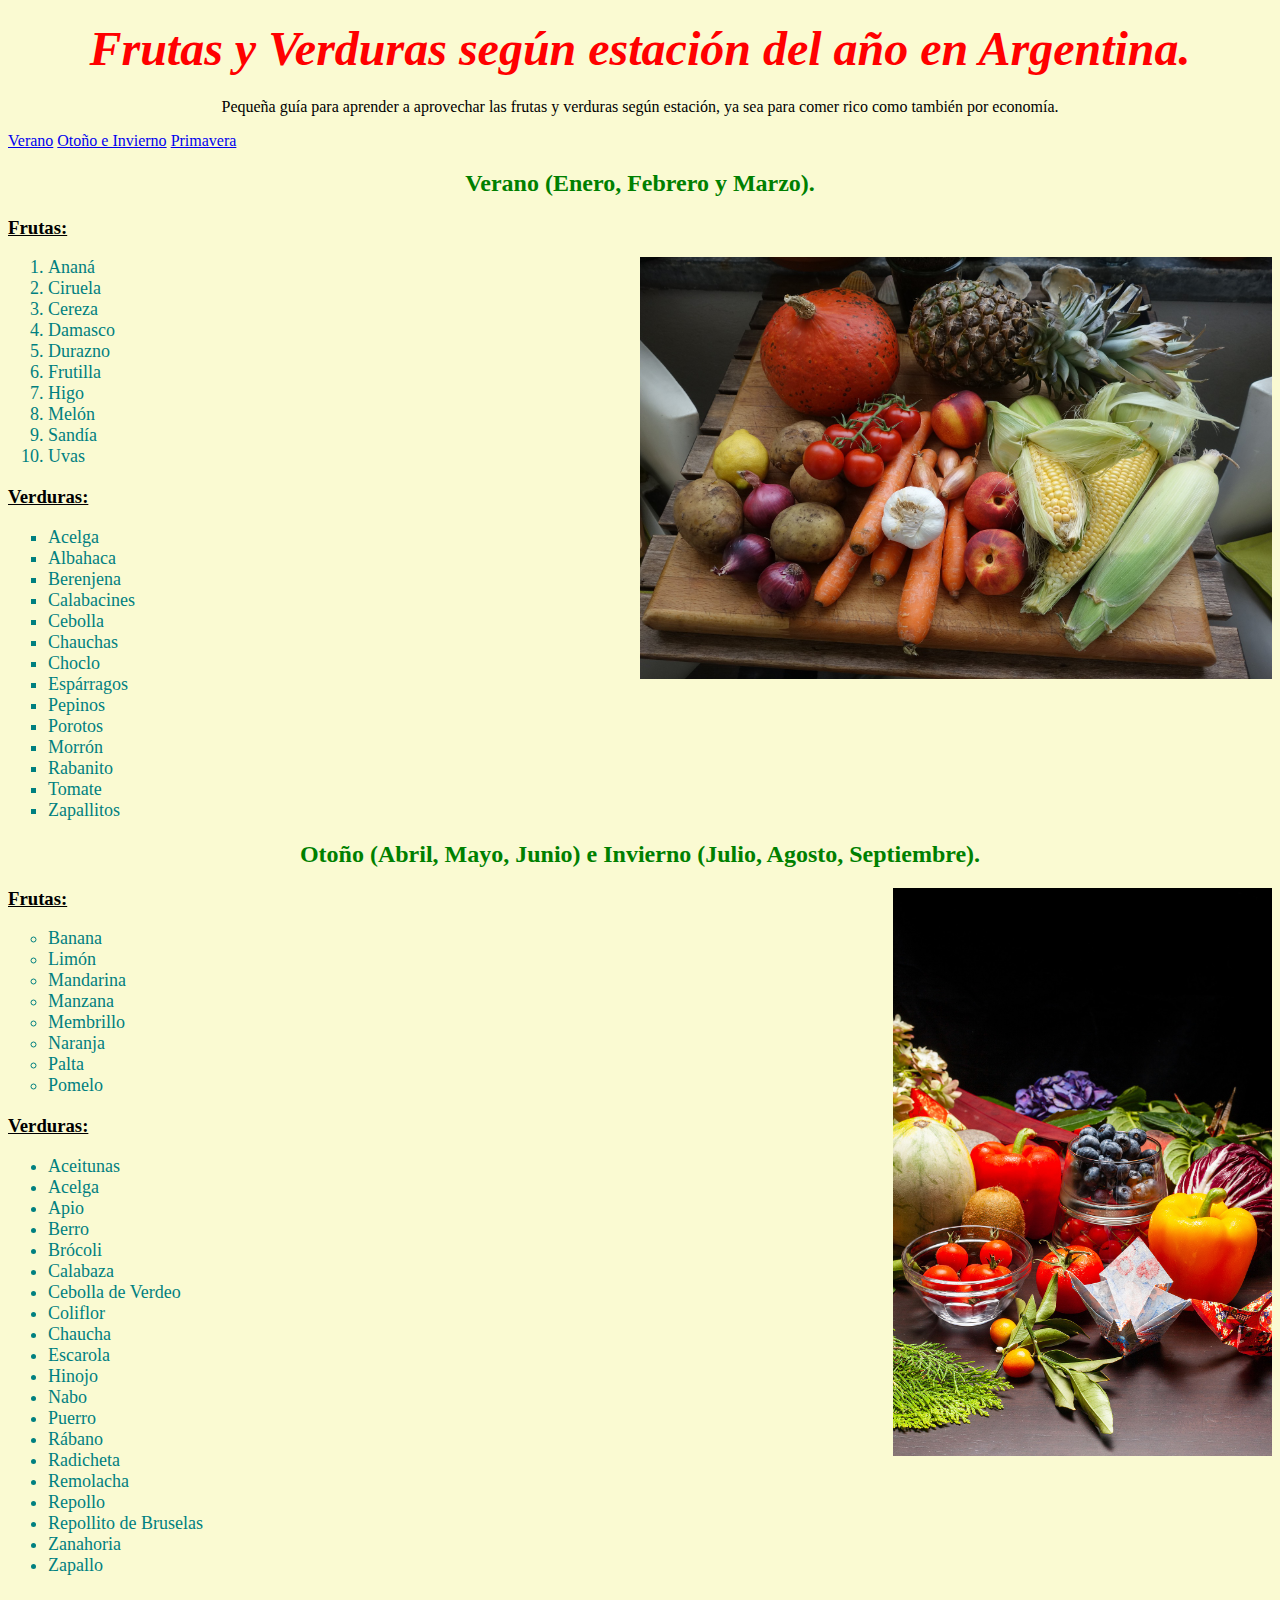
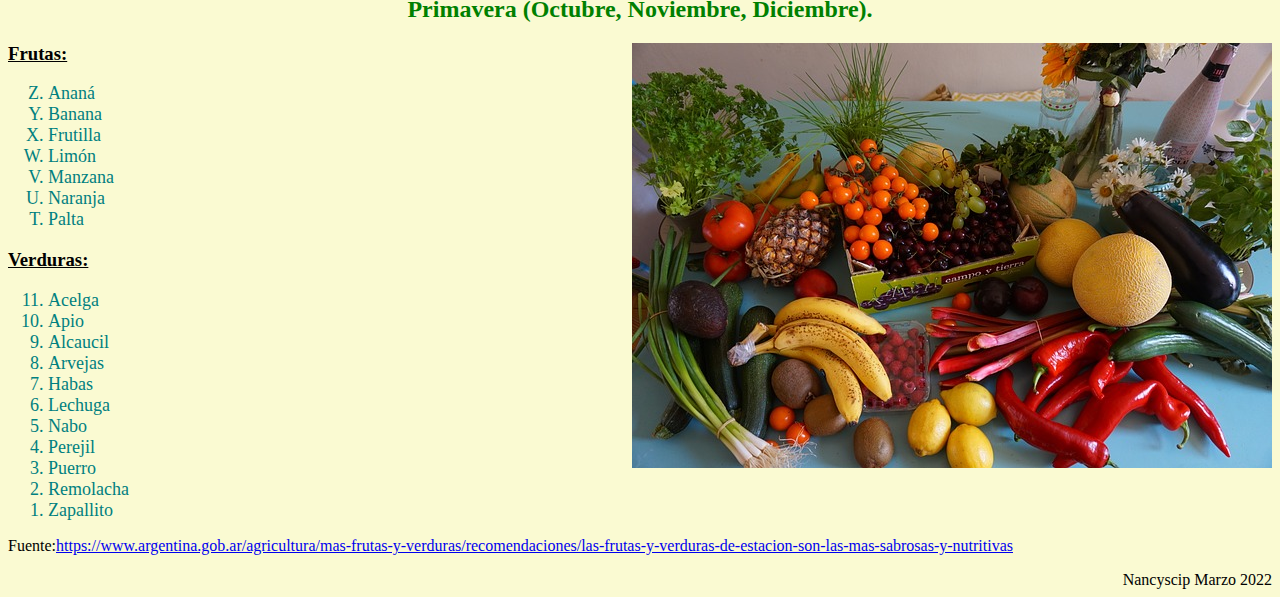
<file: index.html>
<!DOCTYPE html>
<html lang="en">
    <head>
        <meta charset="utf-8">
        <title>Verduras y frutas según estación.</title>
    </head>
    <body bgcolor="#FAFAD2">
<h1 align="center"><i><font color="red" size="7">Frutas y Verduras según estación del año en Argentina.</font></i></h1>
<p align="center">Pequeña guía para aprender a aprovechar las frutas y verduras según estación, ya sea para comer rico como también por economía.</p>
<nav>
    <a href="#Verano">Verano</a>
    <a href="#Otoño">Otoño e Invierno</a>
    <a href="#Primavera">Primavera</a>
</nav>
        <h2 id="Verano" align="center"><b><font color="green">Verano (Enero, Febrero y Marzo).</font></b></h2>
        <h3><u>Frutas:</u></h3>
        <img src="verdhoriz_1920.jpg" width="50%" height="40%" align="right">
        <ol><font color="teal" size="4">
            <li>Ananá</li>
            <li>Ciruela</li>
            <li>Cereza</li>
            <li>Damasco</li>
            <li>Durazno</li>
            <li>Frutilla</li>
            <li>Higo</li>
            <li>Melón</li>
            <li>Sandía</li>
            <li>Uvas</li>
        </font>
        </ol>
        <h3><u>Verduras:</u></h3>
<ul type="square"><font color="teal" size="4">
<li>Acelga</li>
<li>Albahaca</li>
<li>Berenjena</li>
<li>Calabacines</li>
<li>Cebolla</li>
<li>Chauchas</li>
<li>Choclo</li>
<li>Espárragos</li>
<li>Pepinos</li>
<li>Porotos</li>
<li>Morrón</li>
<li>Rabanito</li>
<li>Tomate</li>
<li>Zapallitos</li>
</font>
</ul>
<h2 id="Otoño" align="center"><b><font color="green">Otoño (Abril, Mayo, Junio) e Invierno (Julio, Agosto, Septiembre).</font></b></h2>
<img src="vegetablevert_1920.jpg" width="30%" height="20%" align="right">
<h3><u>Frutas:</u></h3>
<ul type="circle"><font color="teal" size="4">
<li>Banana</li>
<li>Limón</li>
<li>Mandarina</li>
<Li>Manzana</Li>
<li>Membrillo</li>
<li>Naranja</li>
<li>Palta</li>
<li>Pomelo</li>
</font>
</ul>
<h3><u>Verduras:</u></h3>
<ul type="disk"><font color="teal" size="4">
    <li>Aceitunas</li>
    <li>Acelga</li>
    <li>Apio</li>
    <li>Berro</li>
    <li>Brócoli</li>
    <li>Calabaza</li>
    <li>Cebolla de Verdeo</li>
    <li>Coliflor</li>
    <li>Chaucha</li>
    <li>Escarola</li>
    <li>Hinojo</li>
    <li>Nabo</li>
    <li>Puerro</li>
    <li>Rábano</li>
    <li>Radicheta</li>
    <li>Remolacha</li>
    <li>Repollo</li>
    <li>Repollito de Bruselas</li>
    <li>Zanahoria</li>
    <li>Zapallo</li>
    </font>
</ul>
<h2 id="Primavera" align="center"><b><font color="green">Primavera (Octubre, Noviembre, Diciembre).</font></b></h2>
<img src="verd_640.jpg" align="right">
<h3><u>Frutas:</u></h3>
<ol reversed type="A" start="26"><font color="teal" size="4">
<li>Ananá</li>
<li>Banana</li>
<li>Frutilla</li>
<li>Limón</li>
<li>Manzana</li>
<li>Naranja</li>
<li>Palta</li>
</font>
</ol>
<h3><u>Verduras:</u></h3>
<ol reversed type="1"><font color="teal" size="4">
    <li>Acelga</li>
    <li>Apio</li>
    <li>Alcaucil</li>
    <li>Arvejas</li>
    <li>Habas</li>
    <li>Lechuga</li>
    <li>Nabo</li>
    <li>Perejil</li>
    <li>Puerro</li>
    <li>Remolacha</li>
    <li>Zapallito</li>
    </font>
</ol>
<p>Fuente:<a href="https://www.argentina.gob.ar/agricultura/mas-frutas-y-verduras/recomendaciones/las-frutas-y-verduras-de-estacion-son-las-mas-sabrosas-y-nutritivas">https://www.argentina.gob.ar/agricultura/mas-frutas-y-verduras/recomendaciones/las-frutas-y-verduras-de-estacion-son-las-mas-sabrosas-y-nutritivas</a></p>
    </body>
    <footer align="right">Nancyscip Marzo 2022</footer>
</html>
</file>
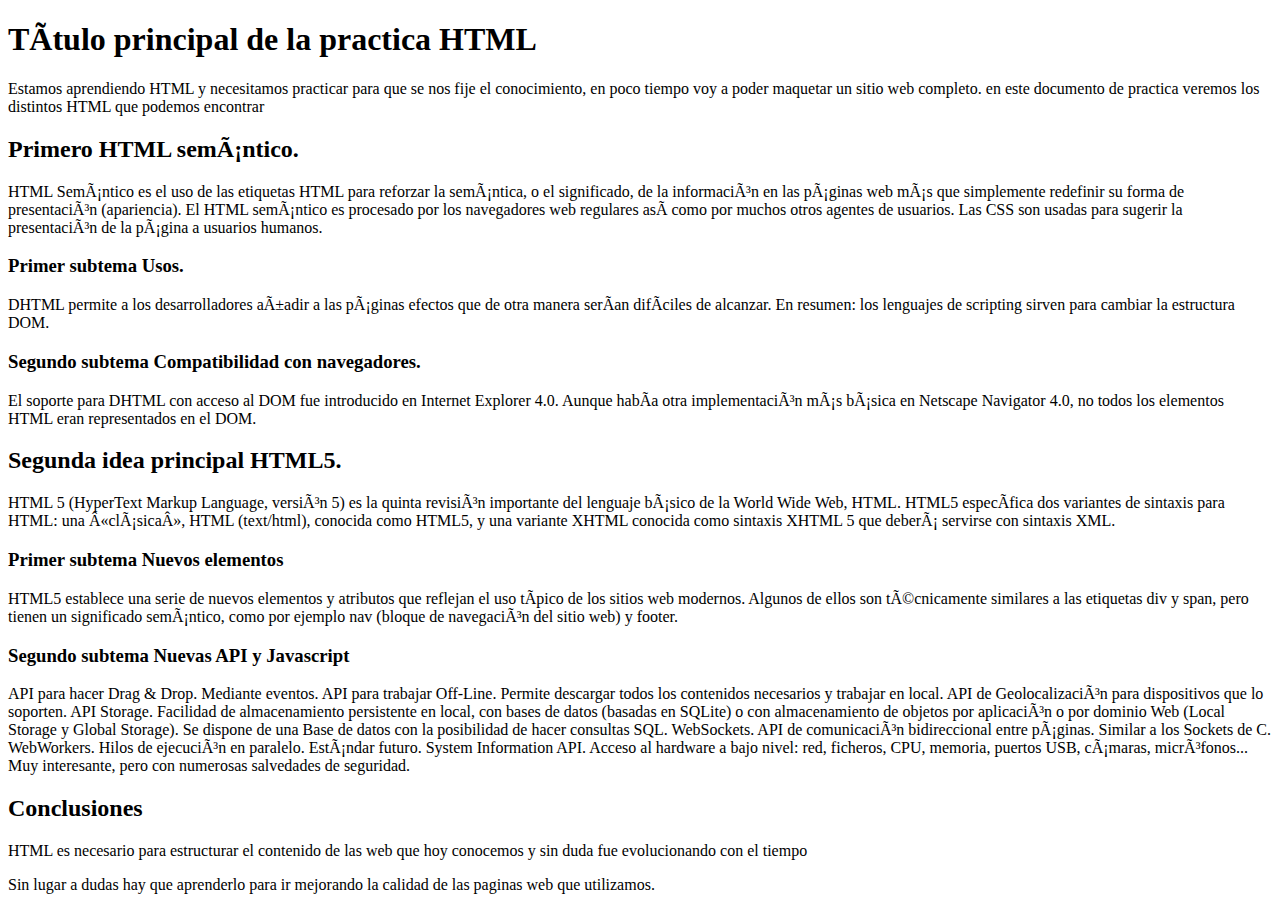
<file: practicas html/index.html>
<!DOCTYPE html>
<html lang="en">
    <head>
    <meta charset="uft-8">
    <title>Práctica Encabezados</title>
    </head>
    <body>
        <header>
        <h1><b>Título principal de la practica HTML</b></h1>
    </header>
        <p>Estamos aprendiendo HTML y necesitamos practicar para que se nos fije el conocimiento, en poco tiempo voy a poder maquetar un sitio web completo. en este documento de practica veremos los distintos HTML que podemos encontrar </p>
<h2><b>Primero HTML semántico.</b></h2>
<p>HTML Semántico es el uso de las etiquetas HTML para reforzar la semántica, o el significado, de la información en las páginas web más que simplemente redefinir su forma de presentación (apariencia). El HTML semántico es procesado por los navegadores web regulares así como por muchos otros agentes de usuarios. Las CSS son usadas para sugerir la presentación de la página a usuarios humanos.</p>
<h3><b>Primer subtema Usos.</b></h3>
<p>DHTML permite a los desarrolladores añadir a las páginas efectos que de otra manera serían difíciles de alcanzar. En resumen: los lenguajes de scripting sirven para cambiar la estructura DOM.</p>
<h3><b>Segundo subtema Compatibilidad con navegadores.</b></h3>
<p>El soporte para DHTML con acceso al DOM fue introducido en Internet Explorer 4.0. Aunque había otra implementación más básica en Netscape Navigator 4.0, no todos los elementos HTML eran representados en el DOM.</p>
<h2><b>Segunda idea principal HTML5.</b></h2>
<p>HTML 5 (HyperText Markup Language, versión 5) es la quinta revisión importante del lenguaje básico de la World Wide Web, HTML. HTML5 específica dos variantes de sintaxis para HTML: una «clásica», HTML (text/html), conocida como HTML5, y una variante XHTML conocida como sintaxis XHTML 5 que deberá servirse con sintaxis XML.</p>
<h3><b>Primer subtema Nuevos elementos</b></h3>
<p>HTML5 establece una serie de nuevos elementos y atributos que reflejan el uso típico de los sitios web modernos. Algunos de ellos son técnicamente similares a las etiquetas div y span, pero tienen un significado semántico, como por ejemplo nav (bloque de navegación del sitio web) y footer.</p>
<h3><b>Segundo subtema Nuevas API y Javascript</b></h3>
<p>API para hacer Drag & Drop. Mediante eventos.
    API para trabajar Off-Line. Permite descargar todos los contenidos necesarios y trabajar en local.
    API de Geolocalización para dispositivos que lo soporten.
    API Storage. Facilidad de almacenamiento persistente en local, con bases de datos (basadas en SQLite) o con almacenamiento de objetos por aplicación o por dominio Web (Local Storage y Global Storage). Se dispone de una Base de datos con la posibilidad de hacer consultas SQL.
    WebSockets. API de comunicación bidireccional entre páginas. Similar a los Sockets de C.
    WebWorkers. Hilos de ejecución en paralelo.
    Estándar futuro. System Information API. Acceso al hardware a bajo nivel: red, ficheros, CPU, memoria, puertos USB, cámaras, micrófonos... Muy interesante, pero con numerosas salvedades de seguridad.</p>
    <h2><b>Conclusiones</b></h2>
    <p>HTML es necesario para estructurar el contenido de las web que hoy conocemos y sin duda fue evolucionando con el tiempo</p>
    <p>Sin lugar a dudas hay que aprenderlo para ir mejorando la calidad de las paginas web que utilizamos.</p>
    </body>
</html>
</file>
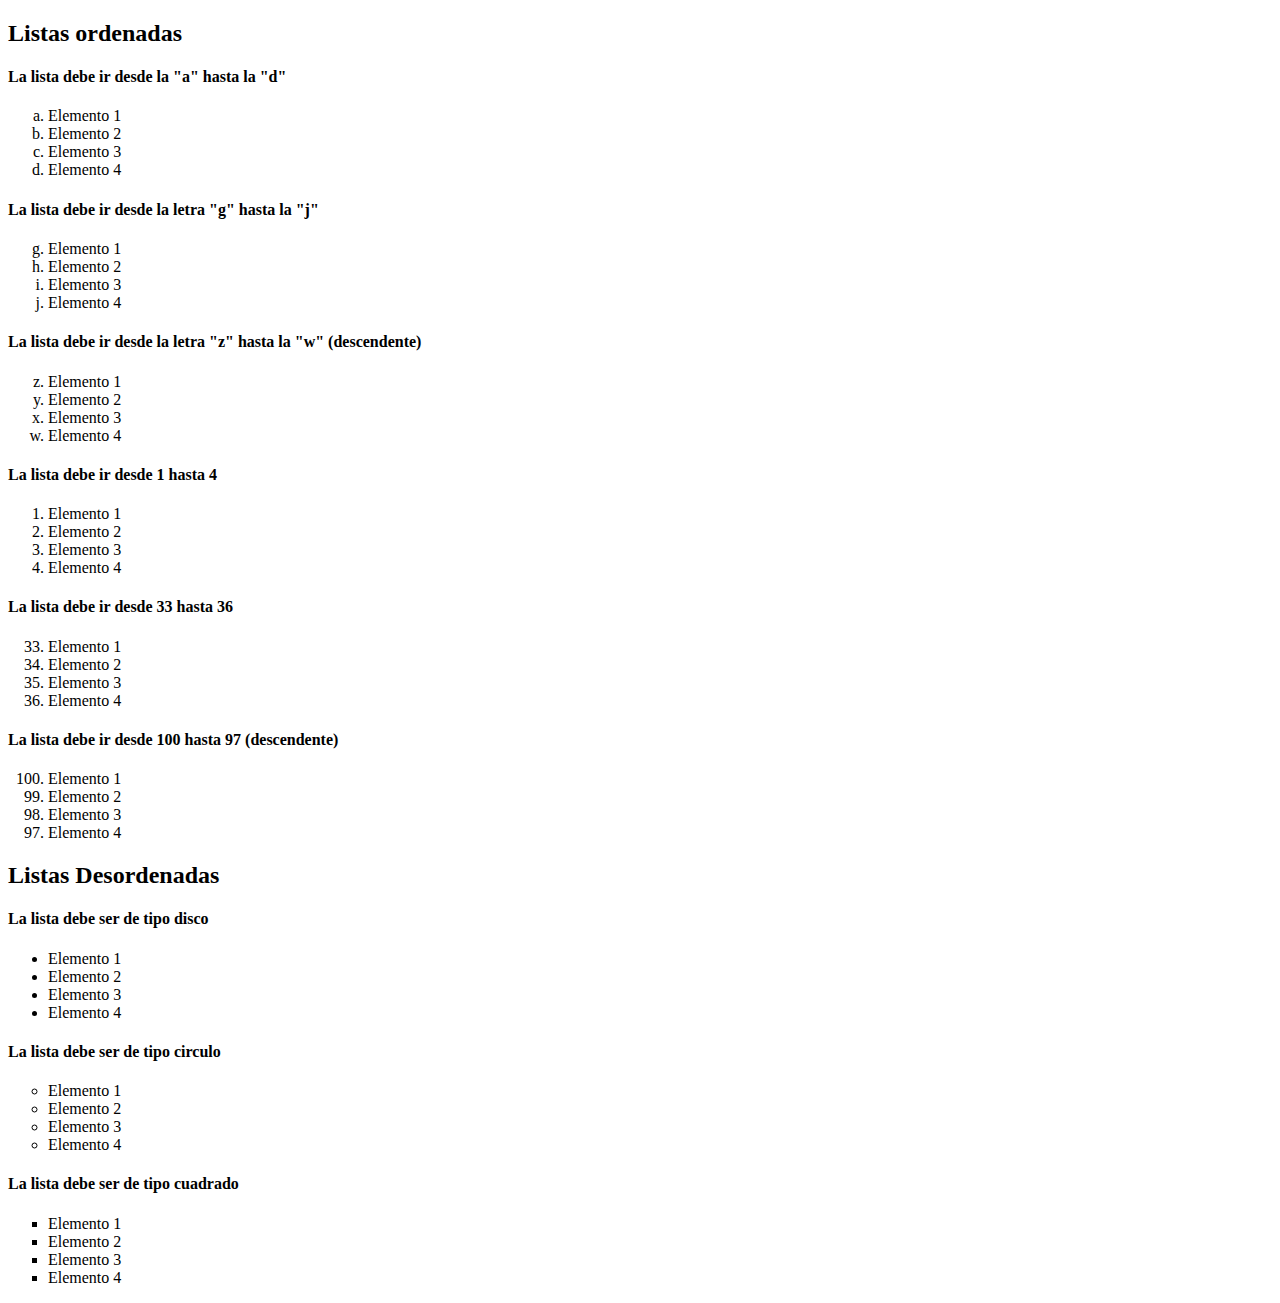
<file: lista.html>
<!DOCTYPE html>
<html>

<head>
  <meta charset="UTF-8">
  <title>Resolución ejercicio etiquetas de encabezados html</title>
  <meta content="author" content="francesc ricart">
</head>

<body>

<h2>Listas ordenadas</h2>
<h4>La lista debe ir desde la "a" hasta la "d"</h4>
<ol type="a">
  <li>Elemento 1</li>
  <li>Elemento 2</li>  
  <li>Elemento 3</li> 
  <li>Elemento 4</li> 
</ol>

<h4>La lista debe ir desde la letra "g" hasta la "j"</h4>
<ol type="a" start="7">
    <li>Elemento 1</li>  
    <li>Elemento 2</li>  
    <li>Elemento 3</li>  
    <li>Elemento 4</li>  
</ol> 

<h4>La lista debe ir desde la letra "z" hasta la "w" (descendente)</h4>
<ol reversed type="a" start="26">
<li>Elemento 1</li>  
<li>Elemento 2</li>  
<li>Elemento 3</li>  
<li>Elemento 4</li>  
</ol>
<h4>La lista debe ir desde 1 hasta 4</h4>
<ol>
   <li>Elemento 1</li>  
   <li>Elemento 2</li>  
   <li>Elemento 3</li>  
   <li>Elemento 4</li> 
</ol>  
<h4>La lista debe ir desde 33 hasta 36 </h4>
<ol start="33">
    <li>Elemento 1</li>  
    <li>Elemento 2</li> 
    <li>Elemento 3</li>  
    <li>Elemento 4</li> 
</ol>
<h4>La lista debe ir desde 100 hasta 97 (descendente) </h4>
<ol reversed start="100">
    <li>Elemento 1</li>  
    <li>Elemento 2</li>  
    <li>Elemento 3</li>  
    <li>Elemento 4</li>  
</ol> 
   <h2>Listas Desordenadas</h2>

   <h4>La lista debe ser de tipo disco </h4>
 <ul type="disc">
        <li>Elemento 1</li>  		
        <li>Elemento 2</li>  
        <li>Elemento 3</li>  
        <li>Elemento 4</li>  
        </ul>   
   <h4>La lista debe ser de tipo circulo</h4>
   <ul type="circle">
    <li>Elemento 1</li>  		
    <li>Elemento 2</li>  
    <li>Elemento 3</li>  
    <li>Elemento 4</li> 
    </ul> 
   <h4>La lista debe ser de tipo cuadrado</h4>
 <ul type="square">
         <li>Elemento 1</li>  		
         <li>Elemento 2</li>  
         <li>Elemento 3</li>  
         <li>Elemento 4</li>  
        </ul>
</body>

</html>
</file>
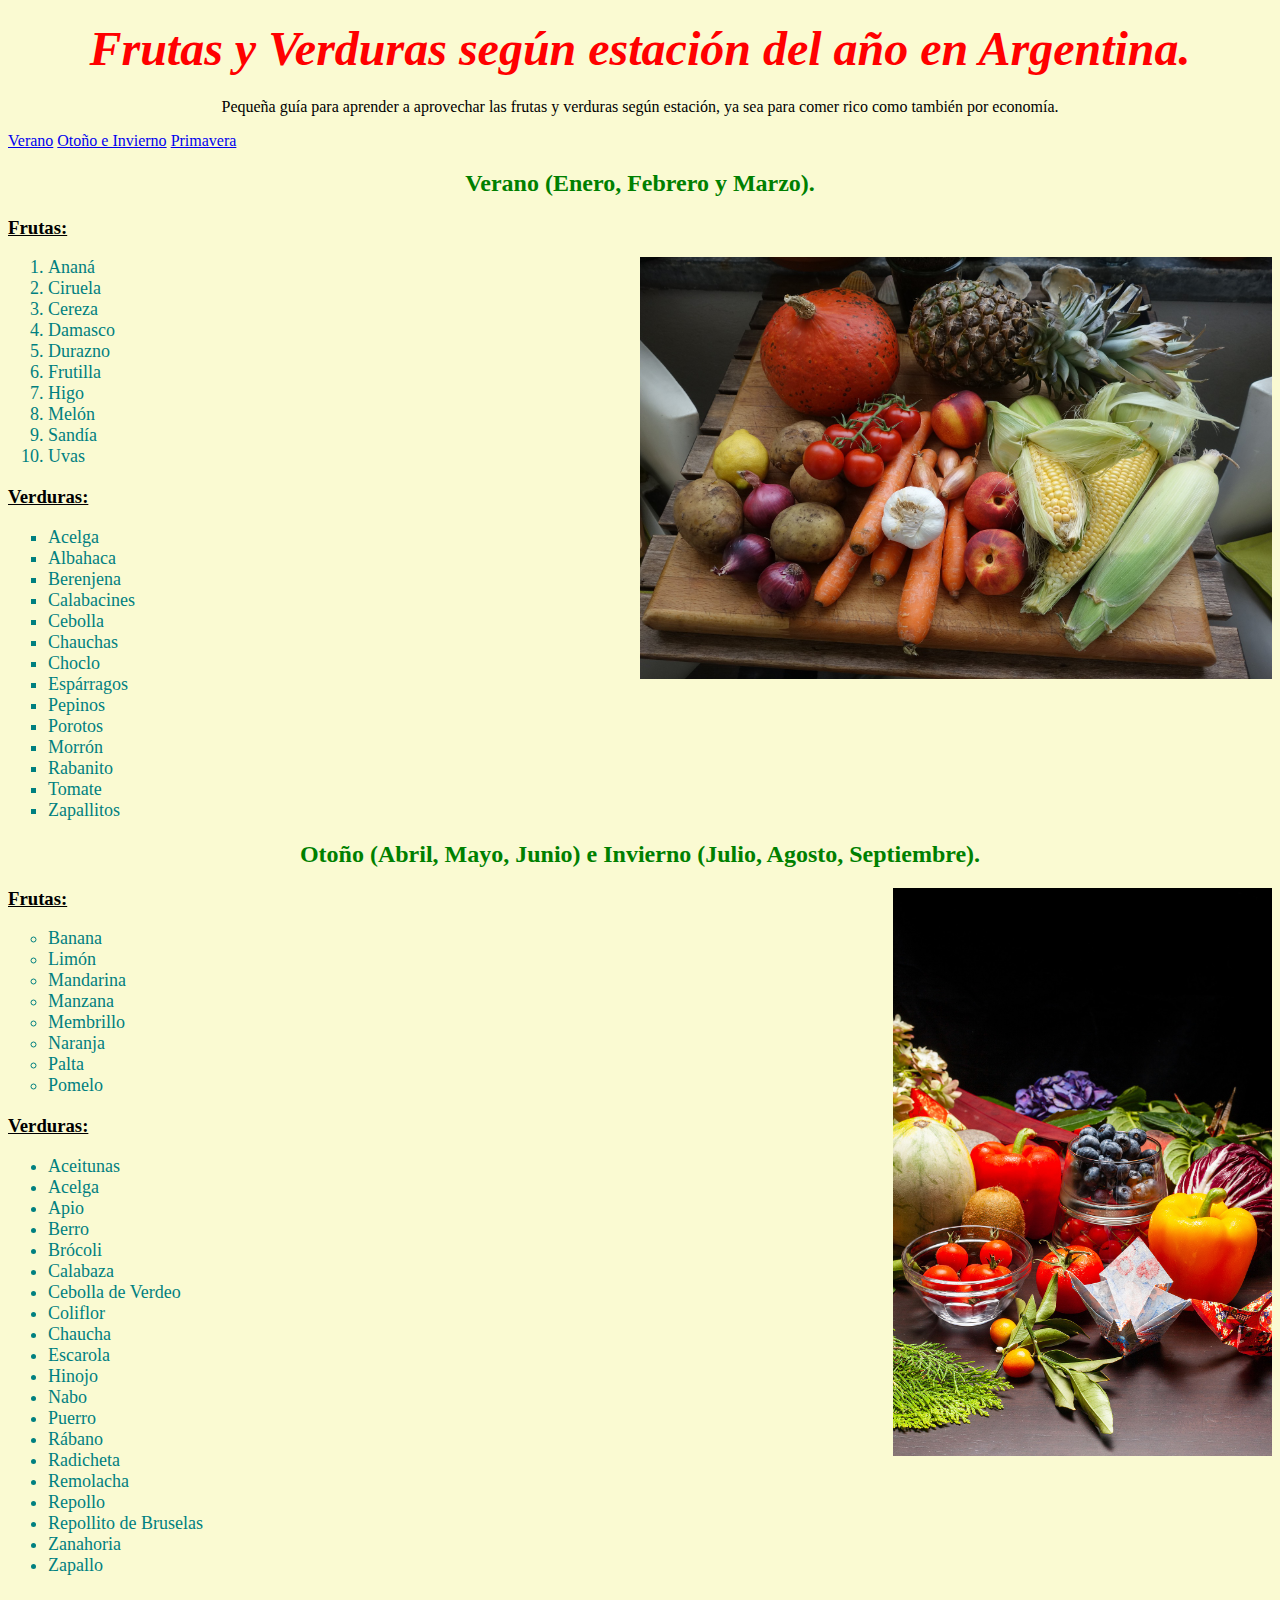
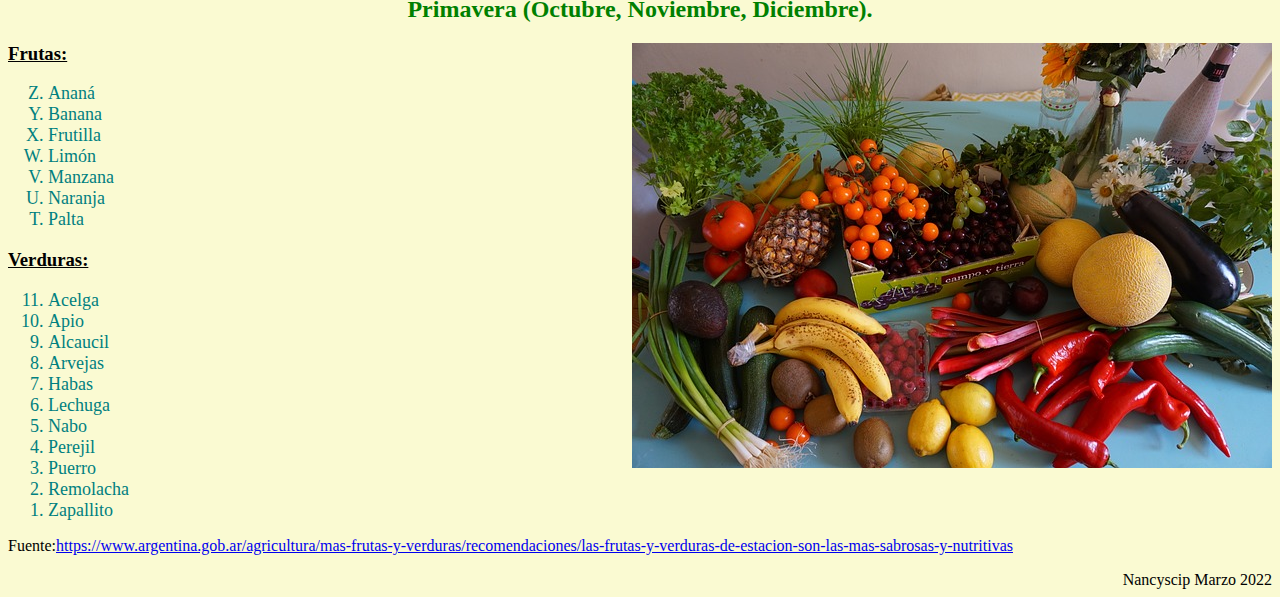
<file: verdurasyfrutas.html>
<!DOCTYPE html>
<html lang="en">
    <head>
        <meta charset="utf-8">
        <title>Verduras y frutas según estación.</title>
    </head>
    <body bgcolor="#FAFAD2">
<h1 align="center"><i><font color="red" size="7">Frutas y Verduras según estación del año en Argentina.</font></i></h1>
<p align="center">Pequeña guía para aprender a aprovechar las frutas y verduras según estación, ya sea para comer rico como también por economía.</p>
<nav>
    <a href="#Verano">Verano</a>
    <a href="#Otoño">Otoño e Invierno</a>
    <a href="#Primavera">Primavera</a>
</nav>
        <h2 id="Verano" align="center"><b><font color="green">Verano (Enero, Febrero y Marzo).</font></b></h2>
        <h3><u>Frutas:</u></h3>
        <img src="verdhoriz_1920.jpg" width="50%" height="40%" align="right">
        <ol><font color="teal" size="4">
            <li>Ananá</li>
            <li>Ciruela</li>
            <li>Cereza</li>
            <li>Damasco</li>
            <li>Durazno</li>
            <li>Frutilla</li>
            <li>Higo</li>
            <li>Melón</li>
            <li>Sandía</li>
            <li>Uvas</li>
        </font>
        </ol>
        <h3><u>Verduras:</u></h3>
<ul type="square"><font color="teal" size="4">
<li>Acelga</li>
<li>Albahaca</li>
<li>Berenjena</li>
<li>Calabacines</li>
<li>Cebolla</li>
<li>Chauchas</li>
<li>Choclo</li>
<li>Espárragos</li>
<li>Pepinos</li>
<li>Porotos</li>
<li>Morrón</li>
<li>Rabanito</li>
<li>Tomate</li>
<li>Zapallitos</li>
</font>
</ul>
<h2 id="Otoño" align="center"><b><font color="green">Otoño (Abril, Mayo, Junio) e Invierno (Julio, Agosto, Septiembre).</font></b></h2>
<img src="vegetablevert_1920.jpg" width="30%" height="20%" align="right">
<h3><u>Frutas:</u></h3>
<ul type="circle"><font color="teal" size="4">
<li>Banana</li>
<li>Limón</li>
<li>Mandarina</li>
<Li>Manzana</Li>
<li>Membrillo</li>
<li>Naranja</li>
<li>Palta</li>
<li>Pomelo</li>
</font>
</ul>
<h3><u>Verduras:</u></h3>
<ul type="disk"><font color="teal" size="4">
    <li>Aceitunas</li>
    <li>Acelga</li>
    <li>Apio</li>
    <li>Berro</li>
    <li>Brócoli</li>
    <li>Calabaza</li>
    <li>Cebolla de Verdeo</li>
    <li>Coliflor</li>
    <li>Chaucha</li>
    <li>Escarola</li>
    <li>Hinojo</li>
    <li>Nabo</li>
    <li>Puerro</li>
    <li>Rábano</li>
    <li>Radicheta</li>
    <li>Remolacha</li>
    <li>Repollo</li>
    <li>Repollito de Bruselas</li>
    <li>Zanahoria</li>
    <li>Zapallo</li>
    </font>
</ul>
<h2 id="Primavera" align="center"><b><font color="green">Primavera (Octubre, Noviembre, Diciembre).</font></b></h2>
<img src="verd_640.jpg" align="right">
<h3><u>Frutas:</u></h3>
<ol reversed type="A" start="26"><font color="teal" size="4">
<li>Ananá</li>
<li>Banana</li>
<li>Frutilla</li>
<li>Limón</li>
<li>Manzana</li>
<li>Naranja</li>
<li>Palta</li>
</font>
</ol>
<h3><u>Verduras:</u></h3>
<ol reversed type="1"><font color="teal" size="4">
    <li>Acelga</li>
    <li>Apio</li>
    <li>Alcaucil</li>
    <li>Arvejas</li>
    <li>Habas</li>
    <li>Lechuga</li>
    <li>Nabo</li>
    <li>Perejil</li>
    <li>Puerro</li>
    <li>Remolacha</li>
    <li>Zapallito</li>
    </font>
</ol>
<p>Fuente:<a href="https://www.argentina.gob.ar/agricultura/mas-frutas-y-verduras/recomendaciones/las-frutas-y-verduras-de-estacion-son-las-mas-sabrosas-y-nutritivas">https://www.argentina.gob.ar/agricultura/mas-frutas-y-verduras/recomendaciones/las-frutas-y-verduras-de-estacion-son-las-mas-sabrosas-y-nutritivas</a></p>
    </body>
    <footer align="right">Nancyscip Marzo 2022</footer>
</html>
</file>
